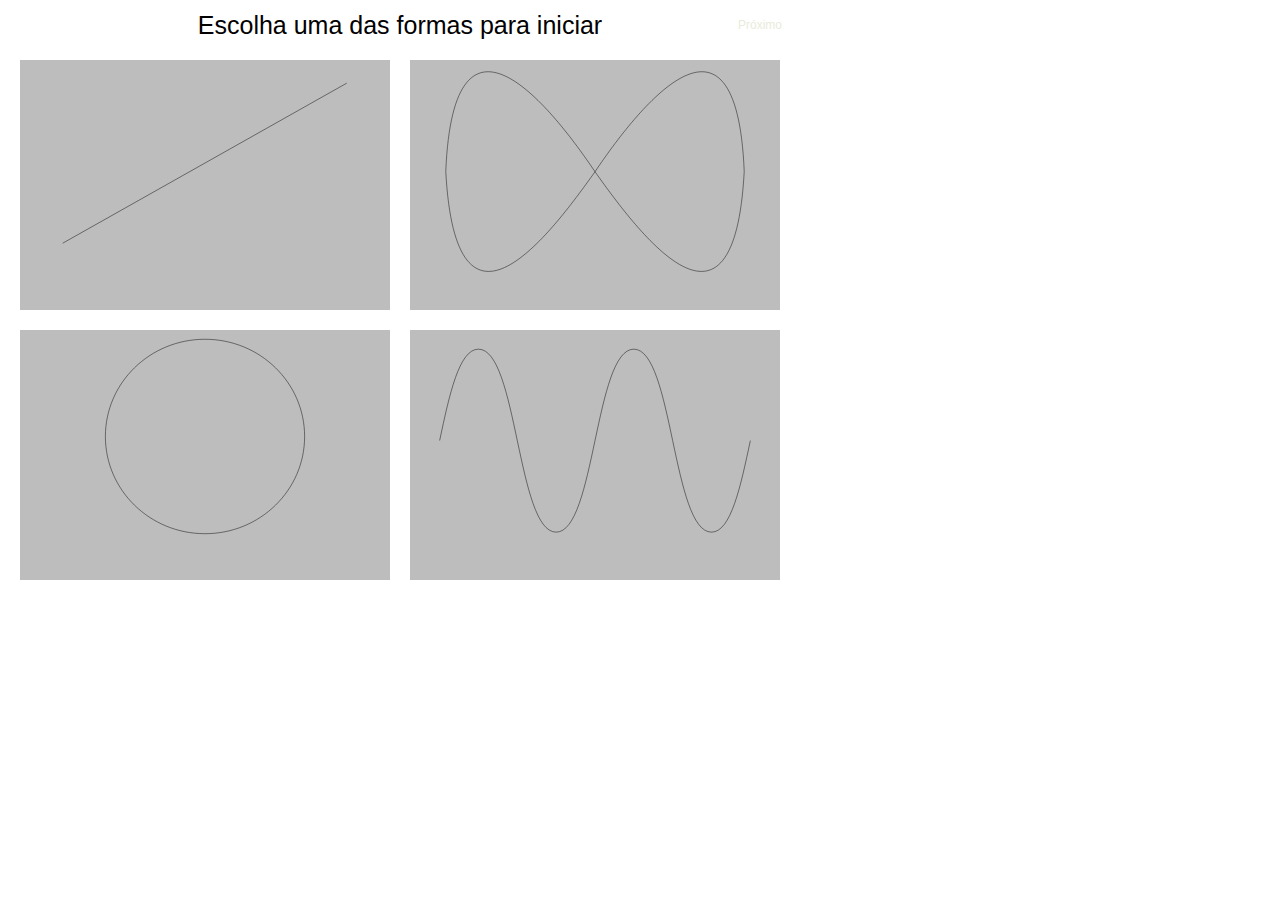
<file: deployment/index.html>
<!DOCTYPE HTML>
<html xmlns= "http://www.w3.org/1999/xhtml">
    <head>
        <meta http-equiv="Content-Type" content="text/html; charset=utf-8" />
        <title>AI-0186</title>
        <link rel="stylesheet" href="css/style.css"/>
        <link rel="stylesheet" href="css/dragdealer.css"/>       
        <script src="js/jquery-1.10.2.min.js"></script>
        <script src="js/raphael-min.js"></script>
        <script src="js/jquery.ui.touch-punch.js"></script>
        <script src="js/dragdealer.js"></script>
        <script src="js/main.js"></script>
    </head>

    <body onload="init()">
    	<div id="content">

            <div id="main">
                <div id="title">Escolha uma das formas para iniciar</div>
                <div id="next" class="btn">Próximo</div>
                <div id="prev" class="btn">Anterior</div>
                <div id="conteudo"></div>
                <div id="slider" class="dragdealer">
                    <div class="handle red-bar"></div>
                </div>
                <div id="dist">2564</div>
                <div id="changeDir" class="btn">Inverter orientação</div>
                <div id="check">
                    <label><input type="checkbox" name="showAngle" value="show" id="show"> Mostrar ângulo</label>
                </div>
                <div id="distAngle"></div>
            </div>
        </div>
        
    </body>
</html>
</file>
<file: deployment/css/style.css>
@charset "utf-8";
/* CSS Document */

body{
	
	/* MODIFICAR DE ACORDO COM O TAMANHO DO EXERCÍCIO */
	width: 800px;
	height: 600px;
	/**************************************************/
	
	font-family: "Arial";
	font-size: 18px;
	overflow: hidden;
	margin: 0px;
	padding: 0px;
	border: 0px;
}

#content{ 

	/* MODIFICAR DE ACORDO COM O TAMANHO DO EXERCÍCIO */
	width: 100%;
	height: 100%;
	/**************************************************/

	position: absolute;
	left: 0px;
	top: 0px;
	margin: 0px;
	padding: 0px;
	border: 0px;
	font-weight: 
	/*border:1px solid #CCCCCC;*/

}

	svg{ 
		height: 100%; 
		width: 100%; 
	}
	
	#main{
		position: absolute;
		width: 800px;
		height: 600px;
		left: 0px;
		top: 0px;
	}

		#title{
			position: absolute;
			width: 700px;
			height: 30px;
			left: 50px;
			top: 10px;
			line-height: 30px;
			font-size: 25px;
			text-align: center;
		}

		.btn{
			height: 20px;
			line-height: 20px;
			cursor: pointer;
			text-align: center;
			padding: 5px;
			padding-left: 8px;
			padding-right: 8px;
		}

		#prev{
			position: absolute;
			left: 10px;
			top: 10px;
			/*width: 50px;*/
			font-size: 12px;
		}

		#next{
			position: absolute;
			right: 10px;
			top: 10px;
			/*width: 50px;*/
			font-size: 12px;
		}

		#dist{
			position: absolute;
			left: 50px;
			top: 560px;
			width: 700px;
			height: 20px;
			text-align: center;
			z-index: 300;
		}

		#changeDir{
			position: absolute;
			right: 50px;
			bottom: 14px;
			z-index: 300;
			font-size: 12px;
		}

		#check{
			position: absolute;
			left: 635px;
			top: 55px;
			z-index: 200;
		}

		#distAngle{
			position: absolute;
			left: 640px;
			top: 75px;
			width: 150px;
			text-align: center;
			z-index: 300;
		}

		.inativo{
			color: #E9EBDA;
		}

		#conteudo{
			position: absolute;
			width: 780px;
			height: 540px;
			left: 10px;
			top: 50px;

		}

			/*.path-opt{
				float: left;
				width: 370px;
				height: 250px;
				margin: 10px;

				background-color: green;
			}*/

			#path0{
				position: absolute;
				width: 370px;
				height: 250px;
				left: 10px;
				top: 10px;

				background-color: #BDBDBD;
			}
			#path1{
				position: absolute;
				width: 370px;
				height: 250px;
				left: 400px;
				top: 10px;

				background-color: #BDBDBD;
			}
			#path2{
				position: absolute;
				width: 370px;
				height: 250px;
				left: 10px;
				top: 280px;

				background-color: #BDBDBD;
			}
			#path3{
				position: absolute;
				width: 370px;
				height: 250px;
				left: 400px;
				top: 280px;

				background-color: #BDBDBD;
			}
</file>
<file: deployment/css/dragdealer.css>
/**
 * Dragdealer.js 0.9.6
 * http://github.com/skidding/dragdealer
 *
 * (c) 2010+ Ovidiu Cherecheș
 * http://skidding.mit-license.org
 */

.dragdealer {
  position: absolute;
  left: 50px;
  top: 550px;
  width: 700px;
  height: 3px;
  background: #EEE;
}
.dragdealer .handle {
  position: absolute;
  top: -8px;
  left: 0;
  cursor: pointer;
}
.dragdealer .red-bar {
  width: 10px;
  height: 20px;
  background: #F55F5F;
  color: #FFF;
  font-size: 14px;
  line-height: 30px;
  text-align: center;
}
.dragdealer .disabled {
  background: #898989;
}
</file>
